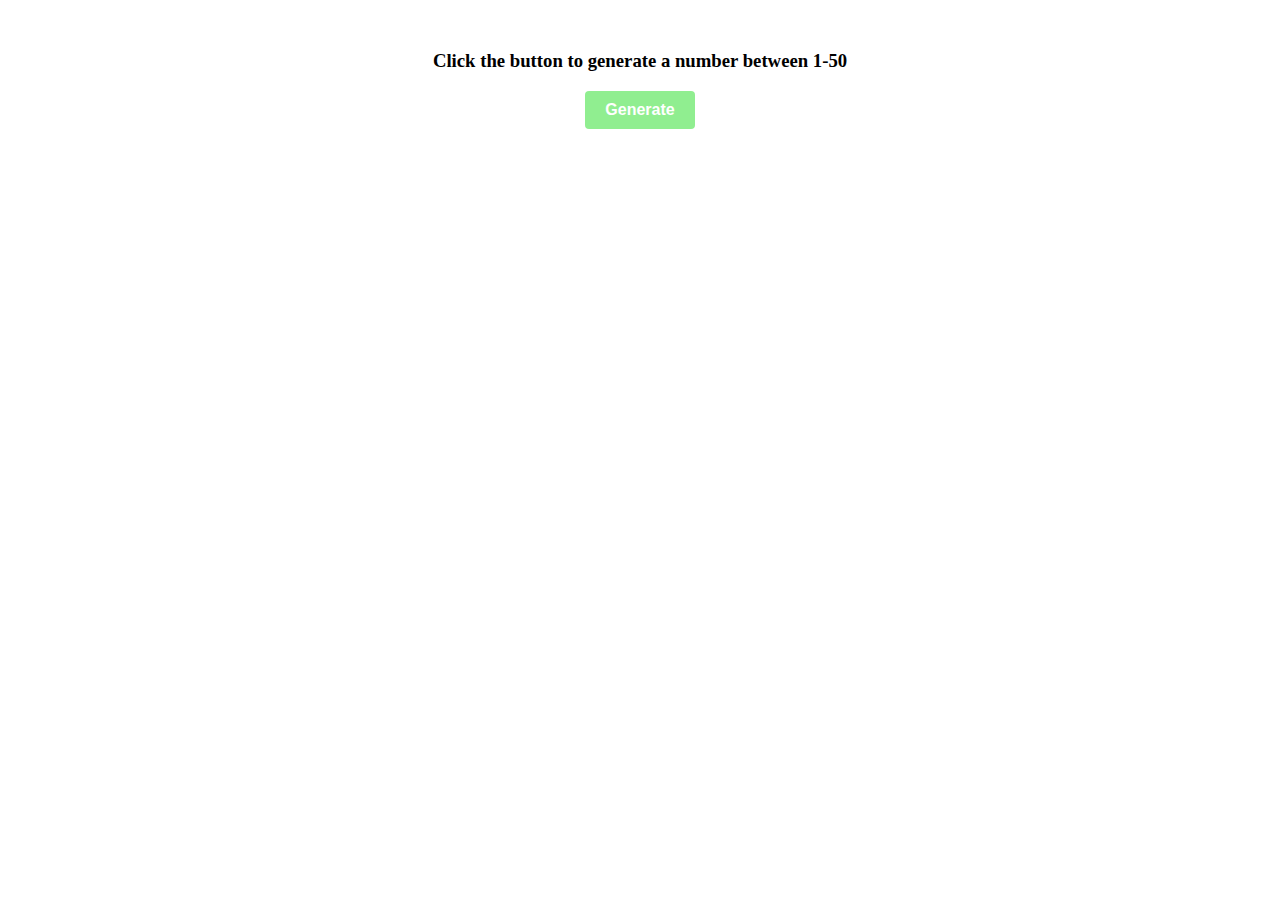
<file: index.html>
<!DOCTYPE html>
<html lang="en">
<head>
    <meta charset="UTF-8">
    <meta name="viewport" content="width=device-width, initial-scale=1.0">
    <title>Random Number Generator</title>
    <link rel="stylesheet" href="random.css">
    <script src="random.js"></script>
</head>
<body>
    <div class="container">
        <h3>Click the button to generate a number between 1-50</h3>
        <div class="number" id="randomNumber"></div>
        <button class="my-btn" id="bwoton" onclick="generateRandomNumber()">Generate</button>
    </div>
</body>
</html>
</file>
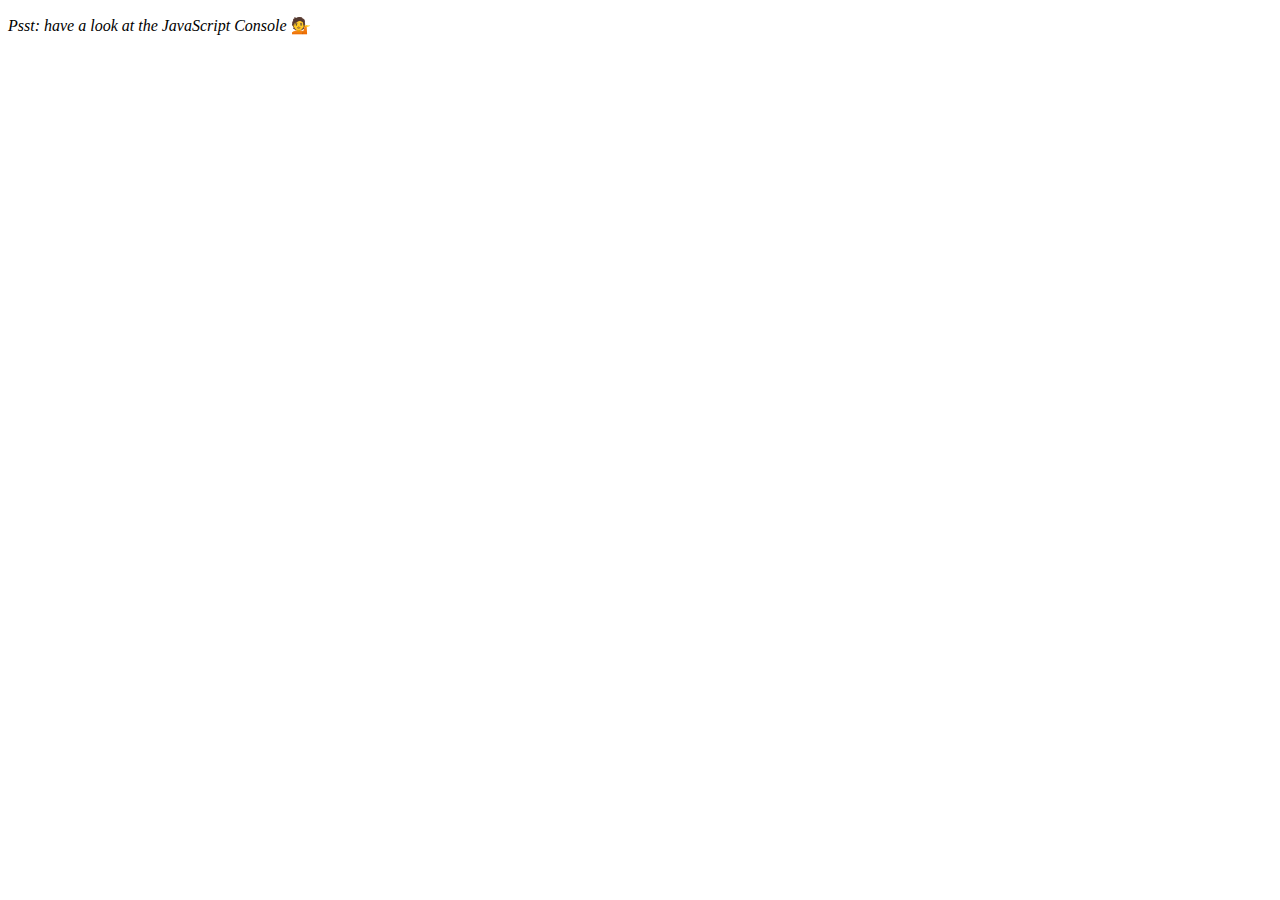
<file: 20th-1.html>
<!DOCTYPE html>
<html lang="en">
<head>
  <meta charset="UTF-8">
  <title>Array Cardio 💪</title>
  <link rel="icon" href="https://fav.farm/🔥" />
</head>
<body>
  <p><em>Psst: have a look at the JavaScript Console</em> 💁</p>
  <script>
    // Get your shorts on - this is an array workout!
    // ## Array Cardio Day 1

    // Some data we can work with

    const inventors = [
      { first: 'Albert', last: 'Einstein', year: 1879, passed: 1955 },
      { first: 'Isaac', last: 'Newton', year: 1643, passed: 1727 },
      { first: 'Galileo', last: 'Galilei', year: 1564, passed: 1642 },
      { first: 'Marie', last: 'Curie', year: 1867, passed: 1934 },
      { first: 'Johannes', last: 'Kepler', year: 1571, passed: 1630 },
      { first: 'Nicolaus', last: 'Copernicus', year: 1473, passed: 1543 },
      { first: 'Max', last: 'Planck', year: 1858, passed: 1947 },
      { first: 'Katherine', last: 'Blodgett', year: 1898, passed: 1979 },
      { first: 'Ada', last: 'Lovelace', year: 1815, passed: 1852 },
      { first: 'Sarah E.', last: 'Goode', year: 1855, passed: 1905 },
      { first: 'Lise', last: 'Meitner', year: 1878, passed: 1968 },
      { first: 'Hanna', last: 'Hammarström', year: 1829, passed: 1909 }
    ];

    const people = [
      'Bernhard, Sandra', 'Bethea, Erin', 'Becker, Carl', 'Bentsen, Lloyd', 'Beckett, Samuel', 'Blake, William', 'Berger, Ric', 'Beddoes, Mick', 'Beethoven, Ludwig',
      'Belloc, Hilaire', 'Begin, Menachem', 'Bellow, Saul', 'Benchley, Robert', 'Blair, Robert', 'Benenson, Peter', 'Benjamin, Walter', 'Berlin, Irving',
      'Benn, Tony', 'Benson, Leana', 'Bent, Silas', 'Berle, Milton', 'Berry, Halle', 'Biko, Steve', 'Beck, Glenn', 'Bergman, Ingmar', 'Black, Elk', 'Berio, Luciano',
      'Berne, Eric', 'Berra, Yogi', 'Berry, Wendell', 'Bevan, Aneurin', 'Ben-Gurion, David', 'Bevel, Ken', 'Biden, Joseph', 'Bennington, Chester', 'Bierce, Ambrose',
      'Billings, Josh', 'Birrell, Augustine', 'Blair, Tony', 'Beecher, Henry', 'Biondo, Frank'
    ];
    
    // Array.prototype.filter()
    // 1. Filter the list of inventors for those who were born in the 1500's
    const newInvent = inventors.filter((item) => {
      for(let i = 0; i < inventors.length; i++){
        if(item.year <= 1599 && item.year >= 1500){
        return (inventors);
        }
      }
    })
    console.table(newInvent);

    // Array.prototype.map()
    // 2. Give us an array of the inventors first and last names
    const names = inventors.map((item) => {
      for(let i = 0; i < inventors.length; i++){
        return (`${item.first} ${item.last}`);
      }
    })
    console.table(names);


    // Array.prototype.sort()
    // 3. Sort the inventors by birthdate, oldest to youngest
    const ordered = inventors.sort((a, b) => {
      if (a.year > b.year){
        return 1;
      }else{
        return -1;
      }
    });
    console.table(ordered);


    // Array.prototype.reduce()
    // 4. How many years did all the inventors live all together?
    const yearsLived = inventors.reduce((total, inventor) => total + (inventor.passed - inventor.year), 0);
    console.log(yearsLived);


    // 5. Sort the inventors by years lived
    
    
    const oldestToYoungest = inventors.sort((a, b) => {
      if(a.passed - a.year > b.passed-b.year){
        return 1;
      }else{
        return - 1;
      }
    });
    console.table(oldestToYoungest);
    
    // 6. create a list of Boulevards in Paris that contain 'de' anywhere in the name
    // https://en.wikipedia.org/wiki/Category:Boulevards_in_Paris
    //ignore this as link may have been updated and improved but for context follow the following solution.
    
    
    /*const category = document.querySelector('.mw-category');
    const links = Array.from(category.querySelectorAll('a'));

    const de = links.map(link => link.textContent).filter(streetName => streetName.includes('de'));*/

    
    
    // 7. sort Exercise
    // Sort the people alphabetically by last name
    const alpha = people.sort((lastOne, nextOne) => {
      const [aLast, aFirst] = lastOne.split(', ');
      const [bLast, bFirst] = nextOne.split(', ');
      return aLast > bLast ? 1 : -1;
    });
    console.log(alpha);


    // 8. Reduce Exercise
    


    // Sum up the instances of each of these
    const data = ['car', 'car', 'truck', 'truck', 'bike', 'walk', 'car', 'van', 'bike', 'walk', 'car', 'van', 'car', 'truck' ];

    const repeatedInstances = data.reduce((obj, item) => {
      if(!obj[item]){
        obj[item] = 0;
      }else{
        obj[item]++;
      }
      return obj;
    }, []);

    console.log(repeatedInstances);

    
  </script>
</body>
</html>
</file>
<file: random.css>
.container{
    text-align: center;
    margin-top: 50px;
}
.number{
    font-size: 24px;
    font-weight: bold;
    color: #333;
}
.my-btn{
    padding: 10px 20px;
    background-color: lightgreen;
    color: #fff;
    border: none;
    cursor: pointer;
    font-size: 16px;
    font-weight: bold;
    border-radius: 4px;
}
</file>
